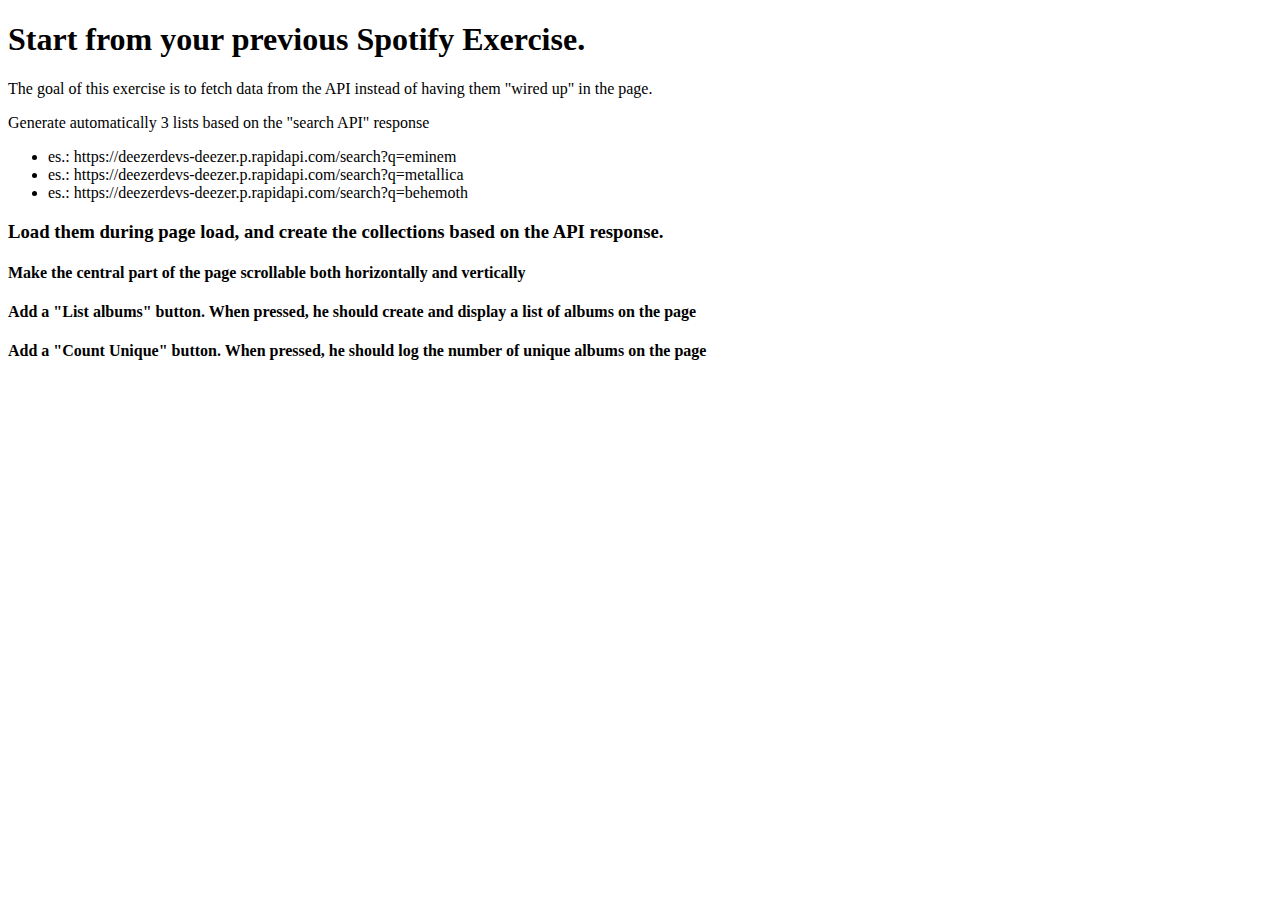
<file: D2-HW.html>
<!DOCTYPE html>
<!-- saved from url=(0436)https://s3.eu-west-1.amazonaws.com/eduflow-production/activity-resources/731332185723374.html?X-Amz-Algorithm=AWS4-HMAC-SHA256&X-Amz-Credential=AKIA2TAWW44RDWPS6YGR%2F20210413%2Feu-west-1%2Fs3%2Faws4_request&X-Amz-Date=20210413T124946Z&X-Amz-Expires=600&X-Amz-SignedHeaders=host&response-content-disposition=inline%3B%20filename%2A%3DUTF-8%27%27M3-D2.html&X-Amz-Signature=075c82d1c1c506d2d2a76b5d76daacba3261132dedc6b3dd18faf77712e786b2 -->
<html>
  <head>
    <meta http-equiv="Content-Type" content="text/html; charset=windows-1252">
    <link rel="stylesheet" href="https://cdn.jsdelivr.net/npm/bootstrap@4.6.0/dist/css/bootstrap.min.css" integrity="sha384-B0vP5xmATw1+K9KRQjQERJvTumQW0nPEzvF6L/Z6nronJ3oUOFUFpCjEUQouq2+l" crossorigin="anonymous">
  </head>
  <body>
    <h1>Start from your previous Spotify Exercise.</h1>

    <p>
      The goal of this exercise is to fetch data from the API instead of having
      them "wired up" in the page.
    </p>

    <p>Generate automatically 3 lists based on the "search API" response</p>

    <ul>
      <li>es.: https://deezerdevs-deezer.p.rapidapi.com/search?q=eminem</li>
      <li>es.: https://deezerdevs-deezer.p.rapidapi.com/search?q=metallica</li>
      <li>es.: https://deezerdevs-deezer.p.rapidapi.com/search?q=behemoth</li>
    </ul>
<div class="container">


</div>

    <h3>
      Load them during page load, and create the collections based on the API
      response.
    </h3>

    <h4>
      Make the central part of the page scrollable both horizontally and
      vertically
    </h4>

    <h4>
      Add a "List albums" button. When pressed, he should create and display a
      list of albums on the page
    </h4>

    <h4>
      Add a "Count Unique" button. When pressed, he should log the number of
      unique albums on the page
    </h4>


 
  
    <script src="D2-HW.js"></script>
    <script src="https://code.jquery.com/jquery-3.5.1.slim.min.js" integrity="sha384-DfXdz2htPH0lsSSs5nCTpuj/zy4C+OGpamoFVy38MVBnE+IbbVYUew+OrCXaRkfj" crossorigin="anonymous"></script>
    <script src="https://cdn.jsdelivr.net/npm/bootstrap@4.6.0/dist/js/bootstrap.bundle.min.js" integrity="sha384-Piv4xVNRyMGpqkS2by6br4gNJ7DXjqk09RmUpJ8jgGtD7zP9yug3goQfGII0yAns" crossorigin="anonymous"></script>

</body>
</html>
</file>
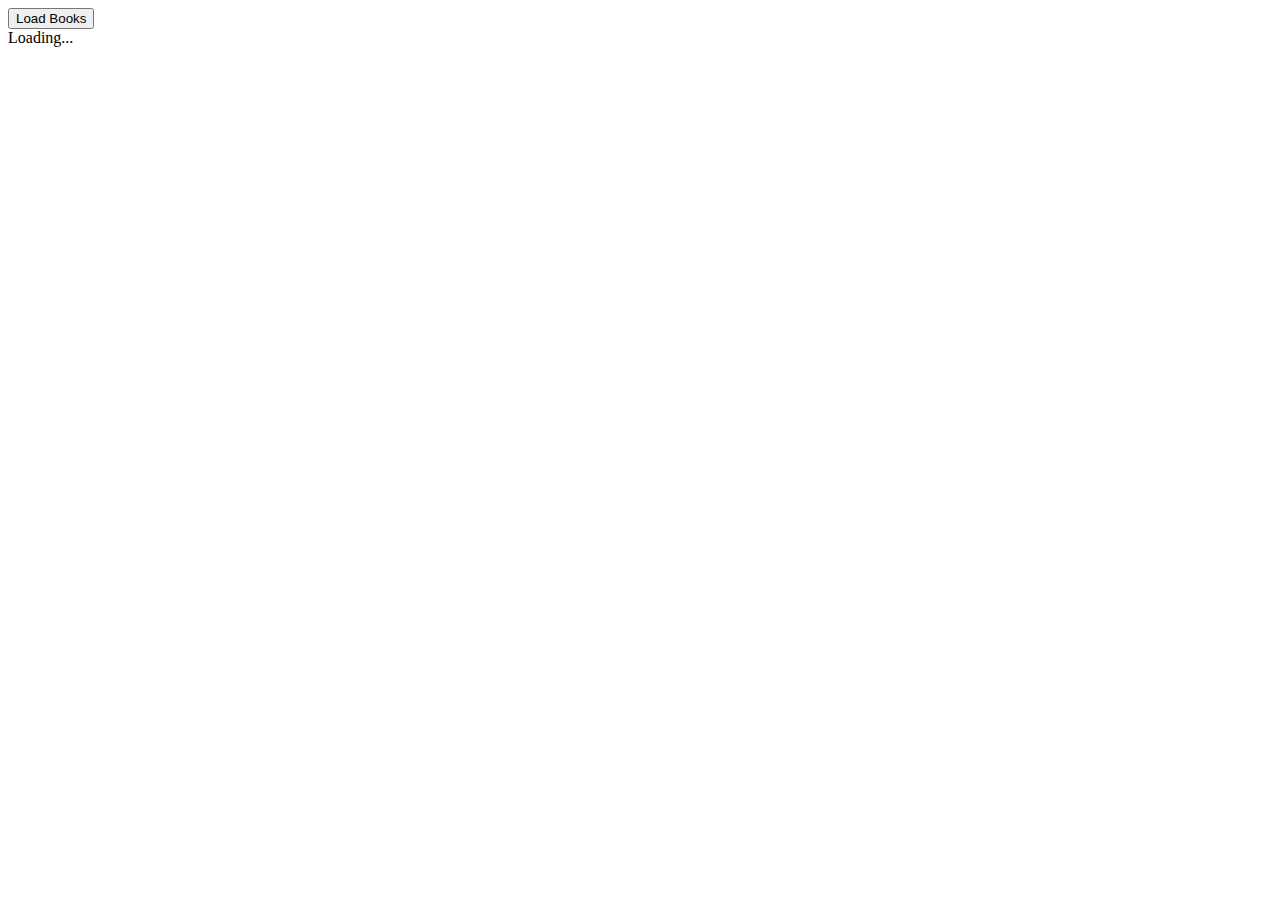
<file: D2-LSN-CA.html>
<!DOCTYPE html>
<html lang="en">
<head>
    <meta charset="UTF-8">
    <meta http-equiv="X-UA-Compatible" content="IE=edge">
    <meta name="viewport" content="width=device-width, initial-scale=1.0">
    <link rel="stylesheet" href="https://cdn.jsdelivr.net/npm/bootstrap@4.6.0/dist/css/bootstrap.min.css" integrity="sha384-B0vP5xmATw1+K9KRQjQERJvTumQW0nPEzvF6L/Z6nronJ3oUOFUFpCjEUQouq2+l" crossorigin="anonymous">
    <title>Document</title>
</head>
<body>
    <div class="container">
    <button class="btn btn-primary" onclick="loadBooks()">Load Books</button>
    <div class="row">

        <div class="spinner-border text-primary d-none" id="loading" role="status">
            <span class="sr-only">Loading...</span>
          </div>

        </div>
    </div>
<script>
    function loadBooks(){ //For the first time this function runs the images will take a will but after the images will load quicker because they have been cached to the API
        console.log("The button has been clicked")
       const loader = document.getElementById("loading")
       loader.classList.remove('d-none')
       // resets the display of row to nothing every time the function is called
         //By default the http method is GET, this fetch retrieves data from the APIs

         this.setTimeout(() => {
        fetch("https://striveschool-api.herokuapp.com/books") 
        /* default State
        method: GET
        header: {} Empty Object
        body: Undefined
        */
        .then(booksResponse => {// booksResponse contains all the value of the information we have just fetched from the APIs
           
       
            console.log("This is the FULL RESPONSE", booksResponse)
            return booksResponse.json()}) //Transforms the response body/Data into a JSON object J.S.O.N = Javascript Object Notations
        .then(books => {// books is passed the value of what was returned in the previous .then which is booksResponse.json()
            // console.log("This is the body as a JSON", books) 
            
            const row = document.querySelector('.row')
            row.innerText =""
            renderBooks(books,0)
            // for(let i = 0; i < books.length; i++){ //Iterates through the object of books and adds each one to the page
                    // const book = books[i]  
                    // const bookDiv = document.createElement('div')
                    // bookDiv.classList.add('col')
                    // bookDiv.classList.add('col-md-3')
                    // const img = document.createElement('img')
                    // img.src = book.img
                    // img.classList.add('img-fluid')
                    // img.addEventListener('load',() =>{ })
                    // bookDiv.appendChild(img)
                    // row.appendChild(bookDiv) 

            // }

            /*
            try {
                //Executed as regular code
            }

            catch(e){
                //handle Exception
            }

            finally {
                //In any case, closing database connection
            }
            */
             loader.classList.add('d-none')

            }) //Use the data
            .catch(err => { // parameter can be anything in this case it means when an err (error) occurs do this
                const row = document.querySelector('.row')
                row.innerText = "Cannot load the books list"
                console.log('THIS IS THE CATCH CLAUSE', err)
                loader.classList.add('none')
            })
        // .then(booksResponse => console.log(booksResponse)) // This console.logs the response we get after fetching from the link above
        console.log("This will be executed before the fetch callback")
    },3000);
    }

    function renderBooks(books, index){ //Rendering one book at a time, rendering the next book only when the one before it has been loaded
        const row = document.querySelector('.row')
        const bookDiv = document.createElement('div')
        const book = books[index]

                    bookDiv.classList.add('col')
                    bookDiv.classList.add('col-12')
                    bookDiv.classList.add('col-md-3')
                    const img = document.createElement('img')
                    img.src = book.img
                    img.classList.add('img-fluid')
                    img.addEventListener('load',() =>{ 
                        if (index + 1 < books.length){renderBooks(books, index + 1 ) }
                    })
                    bookDiv.appendChild(img)
                    row.appendChild(bookDiv)    
    }
   
</script>
    <script src="https://code.jquery.com/jquery-3.5.1.slim.min.js" integrity="sha384-DfXdz2htPH0lsSSs5nCTpuj/zy4C+OGpamoFVy38MVBnE+IbbVYUew+OrCXaRkfj" crossorigin="anonymous"></script>
    <script src="https://cdn.jsdelivr.net/npm/bootstrap@4.6.0/dist/js/bootstrap.bundle.min.js" integrity="sha384-Piv4xVNRyMGpqkS2by6br4gNJ7DXjqk09RmUpJ8jgGtD7zP9yug3goQfGII0yAns" crossorigin="anonymous"></script>
</body>
</html>
</file>
